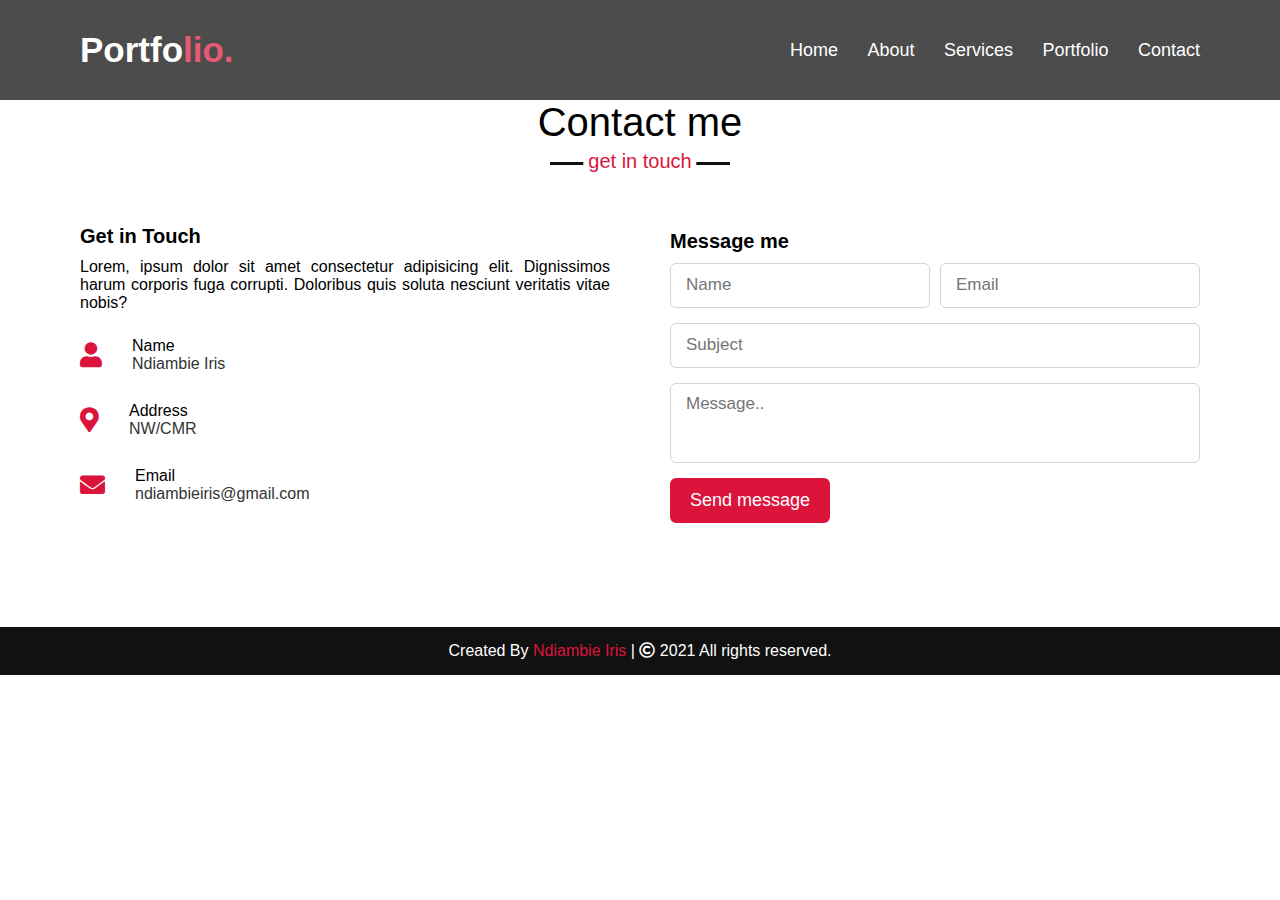
<file: contact.html>
<!DOCTYPE html>
<html lang="en">
<head>
    <meta charset="UTF-8">
    <meta name="viewport" content="width=device-width, initial-scale=1.0">
    <title>Personal Portfolio Website</title>
    <link rel="stylesheet" href="style.css">
    <link rel="stylesheet" href="https://cdnjs.cloudflare.com/ajax/libs/font-awesome/5.15.3/css/all.min.css"/>
    
</head>
<body>
  
    <nav class="navbar">
        <div class="max-width">
            <div class="logo"><a href="#">Portfo<span>lio.</span></a></div>
            <ul class="menu">
                 <li><a href="index.html" class="menu-btn">Home</a></li>
                <li><a href="about.html" class="menu-btn">About</a></li>
                <li><a href="services.html" class="menu-btn">Services</a></li>
                <li><a href="portfolio.html" class="menu-btn">Portfolio</a></li>
                <li><a href="contact.html" class="menu-btn">Contact</a></li>
            </ul>
            <div class="menu-btn">
                <i class="fas fa-bars"></i>
            </div>
        </div>
    </nav>
   
    <!-- contact section start -->
    <section class="contact" id="contact">
        <div class="max-width">
            <h2 class="title">Contact me</h2>
            <div class="contact-content">
                <div class="column left">
                    <div class="text">Get in Touch</div>
                    <p>Lorem, ipsum dolor sit amet consectetur adipisicing elit. Dignissimos harum corporis fuga corrupti. Doloribus quis soluta nesciunt veritatis vitae nobis?</p>
                    <div class="icons">
                        <div class="row">
                            <i class="fas fa-user"></i>
                            <div class="info">
                                <div class="head">Name</div>
                                <div class="sub-title">Ndiambie Iris</div>
                            </div>
                        </div>
                        <div class="row">
                            <i class="fas fa-map-marker-alt"></i>
                            <div class="info">
                                <div class="head">Address</div>
                                <div class="sub-title">NW/CMR</div>
                            </div>
                        </div>
                        <div class="row">
                            <i class="fas fa-envelope"></i>
                            <div class="info">
                                <div class="head">Email</div>
                                <div class="sub-title">ndiambieiris@gmail.com</div>
                            </div>
                        </div>
                    </div>
                </div>
                <div class="column right">
                    <div class="text">Message me</div>
                    <form action="#">
                        <div class="fields">
                            <div class="field name">
                                <input type="text" placeholder="Name" required>
                            </div>
                            <div class="field email">
                                <input type="email" placeholder="Email" required>
                            </div>
                        </div>
                        <div class="field">
                            <input type="text" placeholder="Subject" required>
                        </div>
                        <div class="field textarea">
                            <textarea cols="30" rows="10" placeholder="Message.." required></textarea>
                        </div>
                        <div class="button-area">
                            <button type="submit">Send message</button>
                        </div>
                    </form>
                </div>
            </div>
        </div>
    </section>

    <!-- footer section start -->
    <footer>
        <span>Created By <a href="https://www.codingnepalweb.com">Ndiambie Iris</a> | <span class="far fa-copyright"></span> 2021 All rights reserved.</span>
    </footer>

</body>
</html>
</file>
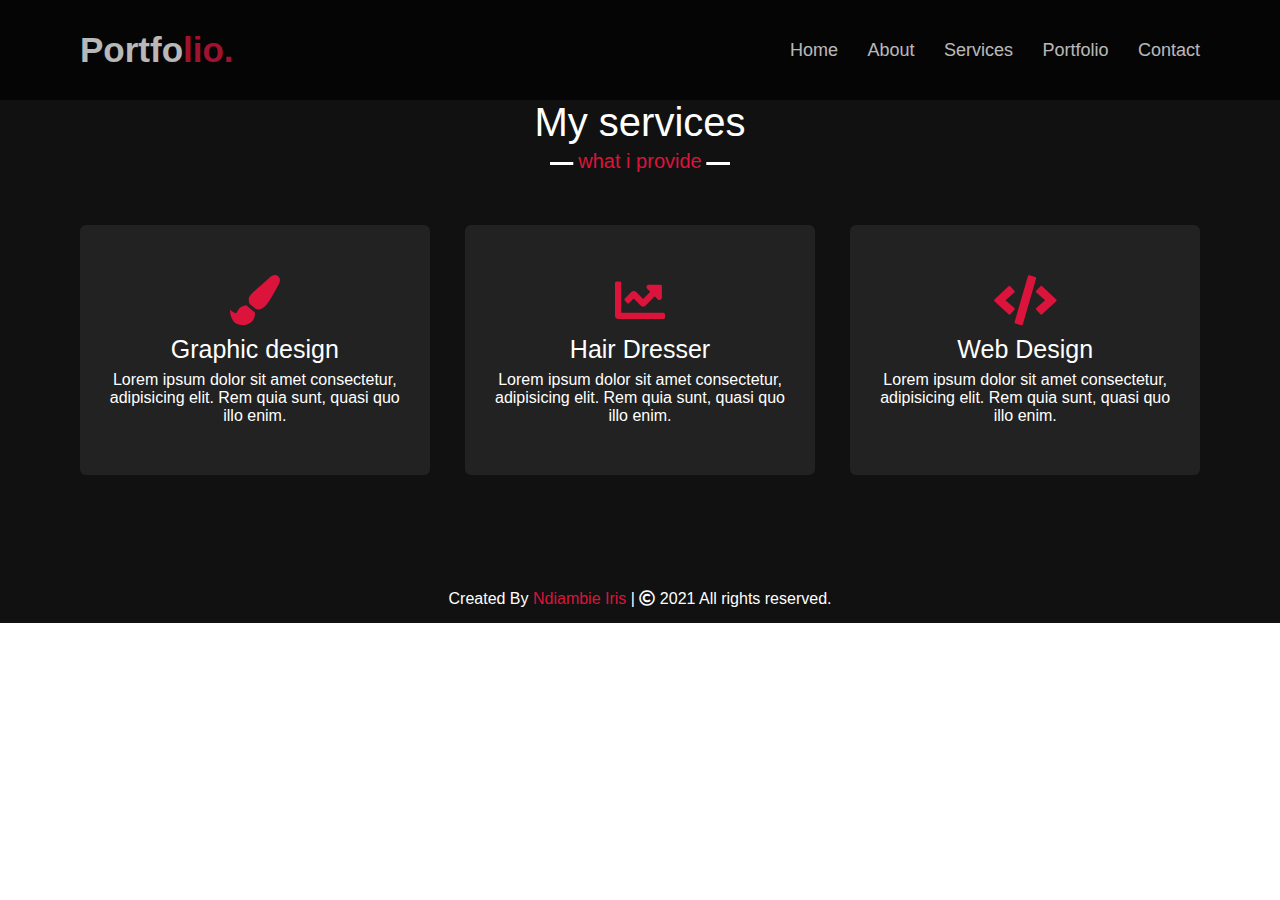
<file: services.html>
<!DOCTYPE html>
<html lang="en">
<head>
    <meta charset="UTF-8">
    <meta name="viewport" content="width=device-width, initial-scale=1.0">
    <title>Personal Portfolio Website</title>
    <link rel="stylesheet" href="style.css">
    <link rel="stylesheet" href="https://cdnjs.cloudflare.com/ajax/libs/font-awesome/5.15.3/css/all.min.css"/>

</head>
<body>
    <nav class="navbar">
        <div class="max-width">
            <div class="logo"><a href="#">Portfo<span>lio.</span></a></div>
            <ul class="menu">
                 <li><a href="index.html" class="menu-btn">Home</a></li>
                <li><a href="about.html" class="menu-btn">About</a></li>
                <li><a href="services.html" class="menu-btn">Services</a></li>
                <li><a href="portfolio.html" class="menu-btn">Portfolio</a></li>
                <li><a href="contact.html" class="menu-btn">Contact</a></li>
            </ul>
            <div class="menu-btn">
                <i class="fas fa-bars"></i>
            </div>
        </div>
    </nav>


    <!-- services section start -->
    <section class="services" id="services">
        <div class="max-width">
            <h2 class="title">My services</h2>
            <div class="serv-content">
                <div class="card">
                    <div class="box">
                        <i class="fas fa-paint-brush"></i>
                        <div class="text">Graphic design</div>
                        <p>Lorem ipsum dolor sit amet consectetur, adipisicing elit. Rem quia sunt, quasi quo illo enim.</p>
                    </div>
                </div>
                <div class="card">
                    <div class="box">
                        <i class="fas fa-chart-line"></i>
                        <div class="text">Hair Dresser</div>
                        <p>Lorem ipsum dolor sit amet consectetur, adipisicing elit. Rem quia sunt, quasi quo illo enim.</p>
                    </div>
                </div>
                <div class="card">
                    <div class="box">
                        <i class="fas fa-code"></i>
                        <div class="text">Web Design</div>
                        <p>Lorem ipsum dolor sit amet consectetur, adipisicing elit. Rem quia sunt, quasi quo illo enim.</p>
                    </div>
                </div>
               </div>
            </div>
        </div>
    </section>


    <!-- footer section start -->
    <footer>
        <span>Created By <a href="https://www.codingnepalweb.com">Ndiambie Iris</a> | <span class="far fa-copyright"></span> 2021 All rights reserved.</span>
    </footer>

</body>
</html>
</file>
<file: style.css>
*{
    margin: 0;
    padding: 0;
    box-sizing: border-box;
    text-decoration: none;
}

/* all similar content styling codes */
section{
    padding: 100px 0;
}
.max-width{
    max-width: 1300px;
    padding: 0 80px;
    margin: auto;
}
.about, .services, .skills, .teams, .contact, footer{
    font-family: 'Poppins', sans-serif;
}
.about .about-content,
.services .serv-content,
.skills .skills-content,
.contact .contact-content{
    display: flex;
    flex-wrap: wrap;
    align-items: center;
    justify-content: space-between;
}
section .title{
    position: relative;
    text-align: center;
    font-size: 40px;
    font-weight: 500;
    margin-bottom: 60px;
    padding-bottom: 20px;
    font-family: 'Ubuntu', sans-serif;
}
section .title::before{
    content: "";
    position: absolute;
    bottom: 0px;
    left: 50%;
    width: 180px;
    height: 3px;
    background: #111;
    transform: translateX(-50%);
}
section .title::after{
    position: absolute;
    bottom: -8px;
    left: 50%;
    font-size: 20px;
    color: crimson;
    padding: 0 5px;
    background: #fff;
    transform: translateX(-50%);
}

/* navbar styling */
.navbar{
    position: fixed;
    width: 100%;
    z-index: 999;
    padding: 30px 0;
    font-family: 'Ubuntu', sans-serif;
    transition: all 0.3s ease;
    background-color: black;
    opacity: .7;
}
.navbar .max-width{
    display: flex;
    align-items: center;
    justify-content: space-between;
}
.navbar .logo a{
    color: #fff;
    font-size: 35px;
    font-weight: 600;
}
.navbar .logo a span{
    color: crimson;
    transition: all 0.3s ease;
}
.navbar.sticky .logo a span{
    color: #fff;
}
.navbar .menu li{
    list-style: none;
    display: inline-block;
}
.navbar .menu li a{
    display: block;
    color: #fff;
    font-size: 18px;
    font-weight: 500;
    margin-left: 25px;
    transition: color 0.3s ease;
}
.navbar .menu li a:hover{
    color: crimson;
}


/* menu btn styling */
.menu-btn{
    color: #fff;
    font-size: 23px;
    cursor: pointer;
    display: none;
}

/* home section styling */
.home{
    display: flex;
    background: url("images/nn.jpg") no-repeat center;
    height: 100vh;
    color: #fff;
    min-height: 500px;
    background-size: cover;
    background-attachment: fixed;
    font-family: 'Ubuntu', sans-serif;
}
.home .max-width{
  width: 100%;
  display: flex;
}
.home .max-width .row{
  margin-right: 0;
}
.home .home-content .text-1{
    font-size: 27px;
}
.home .home-content .text-2{
    font-size: 75px;
    font-weight: 600;
    margin-left: -3px;
}
.home .home-content .text-3{
    font-size: 40px;
    margin: 5px 0;
}
.home .home-content .text-3 span{
    color: crimson;
    font-weight: 500;
}
.home .home-content a{
    display: inline-block;
    background: crimson;
    color: #fff;
    font-size: 25px;
    padding: 12px 36px;
    margin-top: 20px;
    font-weight: 400;
    border-radius: 6px;
    border: 2px solid crimson;
    transition: all 0.3s ease;
}
.home .home-content a:hover{
    color: crimson;
    background: none;
}

/* about section styling */
.about .title::after{
    content: "who i am";
}
.about .about-content .left{
    width: 45%;
}
.about .about-content .left img{
    height: 400px;
    width: 400px;
    object-fit: cover;
    border-radius: 6px;
}
.about .about-content .right{
    width: 55%;
}
.about .about-content .right .text{
    font-size: 25px;
    font-weight: 600;
    margin-bottom: 10px;
}
.about .about-content .right .text span{
    color: crimson;
}
.about .about-content .right p{
    text-align: justify;
}
.about .about-content .right a{
    display: inline-block;
    background: crimson;
    color: #fff;
    font-size: 20px;
    font-weight: 500;
    padding: 10px 30px;
    margin-top: 20px;
    border-radius: 6px;
    border: 2px solid crimson;
    transition: all 0.3s ease;
}
.about .about-content .right a:hover{
    color: crimson;
    background: none;
}

/* services section styling */
.services, .teams{
    color:#fff;
    background: #111;
}
.services .title::before,
.teams .title::before{
    background: #fff;
}
.services .title::after,
.teams .title::after{
    background: #111;
    content: "what i provide";
}
.services .serv-content .card{
    width: calc(33% - 20px);
    background: #222;
    text-align: center;
    border-radius: 6px;
    padding: 50px 25px;
    cursor: pointer;
    transition: all 0.3s ease;
}
.services .serv-content .card:hover{
    background: crimson;
}
.services .serv-content .card .box{
    transition: all 0.3s ease;
}
.services .serv-content .card:hover .box{
    transform: scale(1.05);
}
.services .serv-content .card i{
    font-size: 50px;
    color: crimson;
    transition: color 0.3s ease;
}
.services .serv-content .card:hover i{
    color: #fff;
}
.services .serv-content .card .text{
    font-size: 25px;
    font-weight: 500;
    margin: 10px 0 7px 0;
}

/* skills section styling */

.skills .title::after{
    content: "what i know";
}
.skills .skills-content .column{
    width: calc(50% - 30px);
}
.skills .skills-content .left .text{
    font-size: 20px;
    font-weight: 600;
    margin-bottom: 10px;
}
.skills .skills-content .left p{
    text-align: justify;
}
.skills .skills-content .left a{
    display: inline-block;
    background: crimson;
    color: #fff;
    font-size: 18px;
    font-weight: 500;
    padding: 8px 16px;
    margin-top: 20px;
    border-radius: 6px;
    border: 2px solid crimson;
    transition: all 0.3s ease;
}
.skills .skills-content .left a:hover{
    color: crimson;
    background: none;
}
.skills .skills-content .right .bars{
    margin-bottom: 15px;
}
.skills .skills-content .right .info{
    display: flex;
    margin-bottom: 5px;
    align-items: center;
    justify-content: space-between;
}
.skills .skills-content .right span{
    font-weight: 500;
    font-size: 18px;
}
.skills .skills-content .right .line{
    height: 5px;
    width: 100%;
    background: lightgrey;
    position: relative;
}
.skills .skills-content .right .line::before{
    content: "";
    position: absolute;
    height: 100%;
    left: 0;
    top: 0;
    background: crimson;
}
.skills-content .right .html::before{
    width: 90%;
}
.skills-content .right .css::before{
    width: 60%;
}
.skills-content .right .js::before{
    width: 80%;
}
.skills-content .right .php::before{
    width: 50%;
}
.skills-content .right .mysql::before{
    width: 70%;
}

/* teams section styling */
.teams .title::after{
    content: "who with me";
}
 .card{
    background: #222;
    border-radius: 6px;
    padding: 25px 35px;
    text-align: center;
    overflow: hidden;
    display: inline-block;
    transition: all 0.3s ease;
}
 .card:hover{
    background: crimson;
}
 .card .box{
    display: flex;
    flex-direction: column;
    align-items: center;
    justify-content: center;
    transition: all 0.3s ease;
}
 .card:hover .box{
    transform: scale(1.05);
}
.card .text{
    font-size: 25px;
    font-weight: 500;
    margin: 10px 0 7px 0;
}
.card img{
    height: 150px;
    width: 150px;
    object-fit: cover;
    border-radius: 50%;
    border: 5px solid crimson;
    transition: all 0.3s ease;
}
.card:hover img{
    border-color: #fff;
}
.owl-dots{
    text-align: center;
    margin-top: 20px;
}
.owl-dot{
    height: 13px;
    width: 13px;
    margin: 0 5px;
    outline: none!important;
    border-radius: 50%;
    border: 2px solid crimson!important;
    transition: all 0.3s ease;
}


/* contact section styling */
.contact .title::after{
    content: "get in touch";
}
.contact .contact-content .column{
    width: calc(50% - 30px);
}
.contact .contact-content .text{
    font-size: 20px;
    font-weight: 600;
    margin-bottom: 10px;
}
.contact .contact-content .left p{
    text-align: justify;
}
.contact .contact-content .left .icons{
    margin: 10px 0;
}
.contact .contact-content .row{
    display: flex;
    height: 65px;
    align-items: center;
}
.contact .contact-content .row .info{
    margin-left: 30px;
}
.contact .contact-content .row i{
    font-size: 25px;
    color: crimson;
}
.contact .contact-content .info .head{
    font-weight: 500;
}
.contact .contact-content .info .sub-title{
    color: #333;
}
.contact .right form .fields{
    display: flex;
}
.contact .right form .field,
.contact .right form .fields .field{
    height: 45px;
    width: 100%;
    margin-bottom: 15px;
}
.contact .right form .textarea{
    height: 80px;
    width: 100%;
}
.contact .right form .name{
    margin-right: 10px;
}
.contact .right form .field input,
.contact .right form .textarea textarea{
    height: 100%;
    width: 100%;
    border: 1px solid lightgrey;
    border-radius: 6px;
    outline: none;
    padding: 0 15px;
    font-size: 17px;
    font-family: 'Poppins', sans-serif;
    transition: all 0.3s ease;
}
.contact .right form .field input:focus,
.contact .right form .textarea textarea:focus{
    border-color: #b3b3b3;
}
.contact .right form .textarea textarea{
  padding-top: 10px;
  resize: none;
}
.contact .right form .button-area{
  display: flex;
  align-items: center;
}
.right form .button-area button{
  color: #fff;
  display: block;
  width: 160px!important;
  height: 45px;
  outline: none;
  font-size: 18px;
  font-weight: 500;
  border-radius: 6px;
  cursor: pointer;
  flex-wrap: nowrap;
  background: crimson;
  border: 2px solid crimson;
  transition: all 0.3s ease;
}
.right form .button-area button:hover{
  color: crimson;
  background: none;
}
/* footer section styling */
footer{
    background: #111;
    padding: 15px 23px;
    color: #fff;
    text-align: center;
}
footer span a{
    color: crimson;
    text-decoration: none;
}
footer span a:hover{
    text-decoration: underline;
}


/* responsive media query start */
@media (max-width: 1104px) {
    .about .about-content .left img{
        height: 350px;
        width: 350px;
    }
}

@media (max-width: 991px) {
    .max-width{
        padding: 0 50px;
    }
}
@media (max-width: 947px){
    .menu-btn{
        display: block;
        z-index: 999;
    }
    .menu-btn i.active:before{
        content: "\f00d";
    }
    .navbar .menu{
        position: fixed;
        height: 100vh;
        width: 100%;
        left: -100%;
        top: 0;
        background: #111;
        text-align: center;
        padding-top: 80px;
        transition: all 0.3s ease;
    }
    .navbar .menu.active{
        left: 0;
    }
    .navbar .menu li{
        display: block;
    }
    .navbar .menu li a{
        display: inline-block;
        margin: 20px 0;
        font-size: 25px;
    }
    .home .home-content .text-2{
        font-size: 70px;
    }
    .home .home-content .text-3{
        font-size: 35px;
    }
    .home .home-content a{
        font-size: 23px;
        padding: 10px 30px;
    }
    .max-width{
        max-width: 930px;
    }
    .about .about-content .column{
        width: 100%;
    }
    .about .about-content .left{
        display: flex;
        justify-content: center;
        margin: 0 auto 60px;
    }
    .about .about-content .right{
        flex: 100%;
    }
    .services .serv-content .card{
        width: calc(50% - 10px);
        margin-bottom: 20px;
    }
    .skills .skills-content .column,
    .contact .contact-content .column{
        width: 100%;
        margin-bottom: 35px;
    }
}

@media (max-width: 690px) {
    .max-width{
        padding: 0 23px;
    }
    .home .home-content .text-2{
        font-size: 60px;
    }
    .home .home-content .text-3{
        font-size: 32px;
    }
    .home .home-content a{
        font-size: 20px;
    }
    .services .serv-content .card{
        width: 100%;
    }
}

@media (max-width: 500px) {
    .home .home-content .text-2{
        font-size: 50px;
    }
    .home .home-content .text-3{
        font-size: 27px;
    }
    .about .about-content .right .text,
    .skills .skills-content .left .text{
        font-size: 19px;
    }
    .contact .right form .fields{
        flex-direction: column;
    }
    .contact .right form .name,
    .contact .right form .email{
        margin: 0;
    }
    .right form .error-box{
       width: 150px;
    }
    
}
</file>
